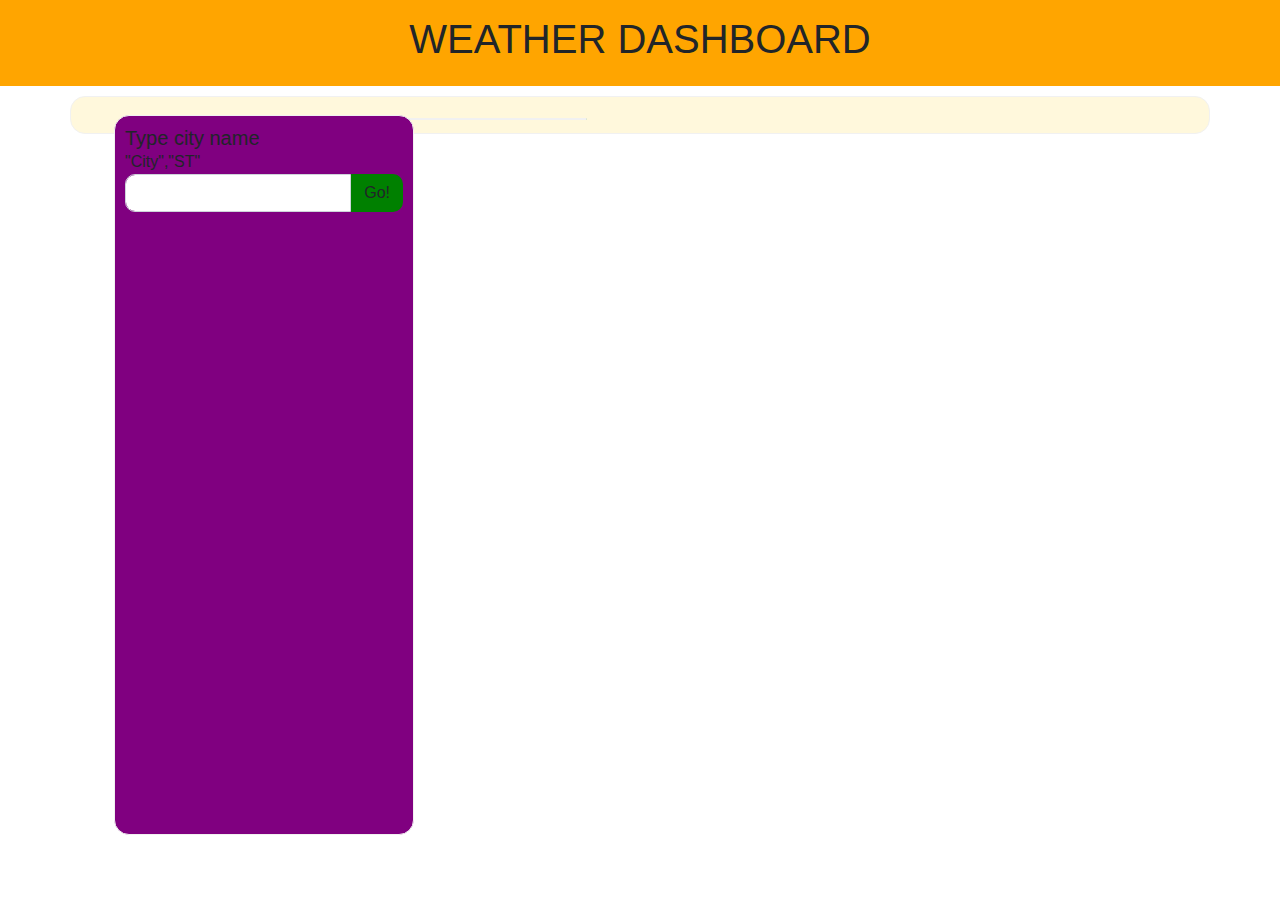
<file: index.html>
<!doctype html>
<html lang="en">
  <head>
    <meta charset="utf-8">
    <meta name="viewport" content="width=device-width, initial-scale=1, shrink-to-fit=no">
    <link rel="stylesheet" href="https://stackpath.bootstrapcdn.com/bootstrap/4.4.1/css/bootstrap.min.css" integrity="sha384-Vkoo8x4CGsO3+Hhxv8T/Q5PaXtkKtu6ug5TOeNV6gBiFeWPGFN9MuhOf23Q9Ifjh" crossorigin="anonymous">
    <link rel="stylesheet" href="assets/styleWD.css">
    <title>Weather Dashboard</title>
  </head>
  <body>
     <div class="main-title" id="main-title">
         <h1>WEATHER DASHBOARD</h1>
     </div>
    <div class="container mainContainer" id="mainContainer">
            <div class="sidenav" id="sidenav">
                <h5 class="sideText">Type city name</h5 class="sideText">
                <p class="sideText">"City","ST"</p>
                <div class="input-group seachBox" id="seachBoxDiv">
                    <input type="text" class="form-control seachBoxText" id="seachBoxText" value="">
                        <button class="btn btnGo" id="btnGo">Go!</button>
                </div>
                <div class="locBtn" id="locBtn">
                </div>
            </div>
        <div class="row content-row" id="contentRaw">
            <div class="col-3 currentConditions currentConditions1" id="currentConditions1">
            </div>
        </div>
        <div class="row forecastDiv" id="forecastDiv">  
        </div>     
    </div>
    <script src="https://code.jquery.com/jquery-3.4.1.slim.min.js" integrity="sha384-J6qa4849blE2+poT4WnyKhv5vZF5SrPo0iEjwBvKU7imGFAV0wwj1yYfoRSJoZ+n" crossorigin="anonymous"></script>
    <script src="https://cdnjs.cloudflare.com/ajax/libs/jquery/3.2.1/jquery.min.js"></script>
    <script src="https://cdn.jsdelivr.net/npm/popper.js@1.16.0/dist/umd/popper.min.js" integrity="sha384-Q6E9RHvbIyZFJoft+2mJbHaEWldlvI9IOYy5n3zV9zzTtmI3UksdQRVvoxMfooAo" crossorigin="anonymous"></script>
    <script src="https://stackpath.bootstrapcdn.com/bootstrap/4.4.1/js/bootstrap.min.js" integrity="sha384-wfSDF2E50Y2D1uUdj0O3uMBJnjuUD4Ih7YwaYd1iqfktj0Uod8GCExl3Og8ifwB6" crossorigin="anonymous"></script>
    <script src="assets/moment.min.js"></script>
    <script src="assets/javaWD.js"></script>
</body>
</html>
</file>
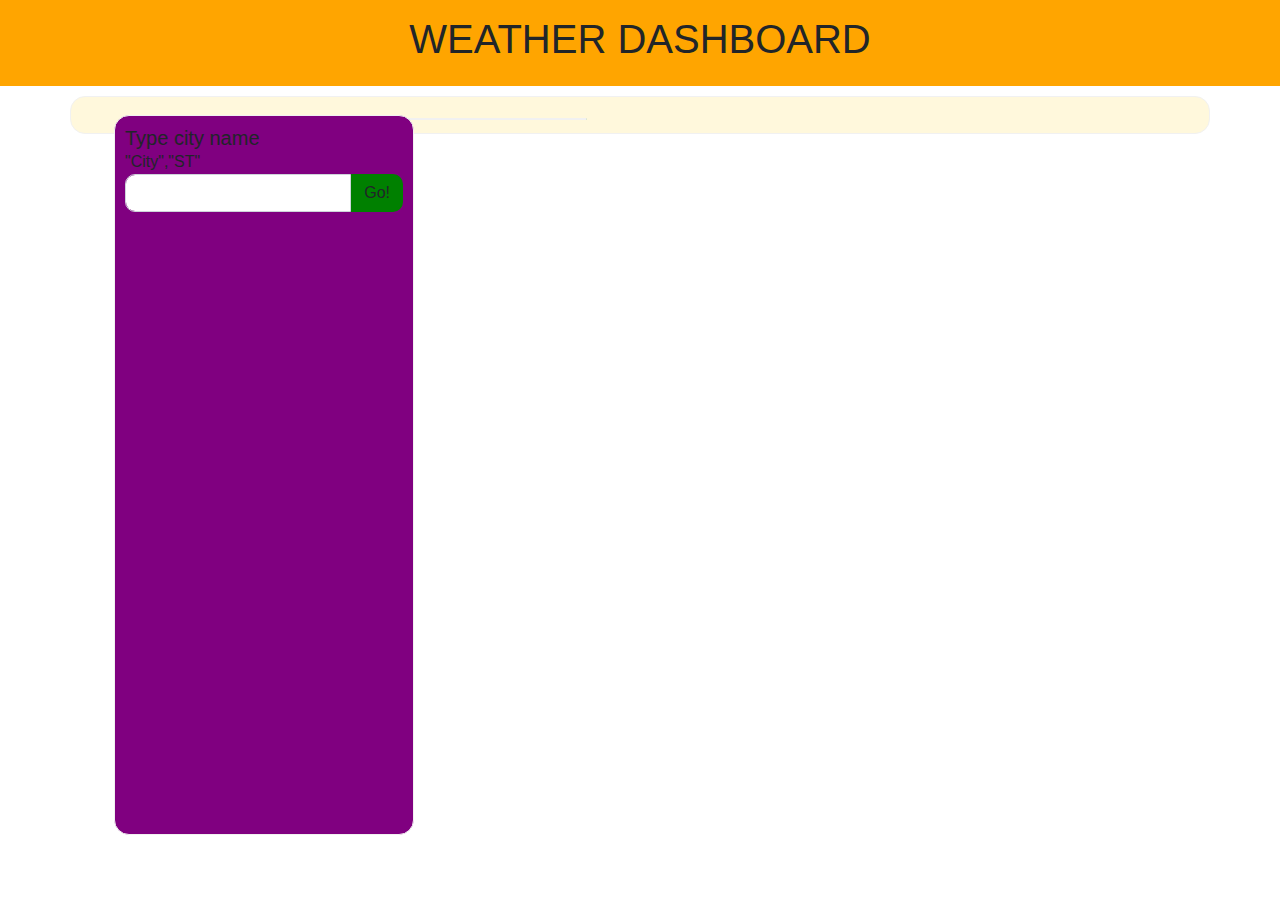
<file: indexWD.html>
<!doctype html>
<html lang="en">
  <head>
    <meta charset="utf-8">
    <meta name="viewport" content="width=device-width, initial-scale=1, shrink-to-fit=no">

    <link rel="stylesheet" href="https://stackpath.bootstrapcdn.com/bootstrap/4.4.1/css/bootstrap.min.css" integrity="sha384-Vkoo8x4CGsO3+Hhxv8T/Q5PaXtkKtu6ug5TOeNV6gBiFeWPGFN9MuhOf23Q9Ifjh" crossorigin="anonymous">
    <link rel="stylesheet" href="assets/styleWD.css">
    <title>Weather Dashboard</title>
  </head>
  <body>
     <div class="main-title" id="main-title">
         <h1>WEATHER DASHBOARD</h1>
     </div>
    <div class="container mainContainer" id="mainContainer">
            <div class="sidenav" id="sidenav">
                <h5 class="sideText">Type city name</h5 class="sideText">
                <p class="sideText">"City","ST"</p>
                <div class="input-group seachBox" id="seachBoxDiv">
                    <input type="text" class="form-control seachBoxText" id="seachBoxText" value="">
                        <button class="btn btnGo" id="btnGo">Go!</button>
                </div>
                <div class="locBtn" id="locBtn">
                </div>
            </div>
        <div class="row content-row" id="contentRaw">
            <div class="col-3 currentConditions currentConditions1" id="currentConditions1">
            </div>
        </div>
        <div class="row forecastDiv" id="forecastDiv">
            
        </div>
            
    </div>
    <script src="https://code.jquery.com/jquery-3.4.1.slim.min.js" integrity="sha384-J6qa4849blE2+poT4WnyKhv5vZF5SrPo0iEjwBvKU7imGFAV0wwj1yYfoRSJoZ+n" crossorigin="anonymous"></script>
    <script src="https://cdnjs.cloudflare.com/ajax/libs/jquery/3.2.1/jquery.min.js"></script>
    <script src="https://cdn.jsdelivr.net/npm/popper.js@1.16.0/dist/umd/popper.min.js" integrity="sha384-Q6E9RHvbIyZFJoft+2mJbHaEWldlvI9IOYy5n3zV9zzTtmI3UksdQRVvoxMfooAo" crossorigin="anonymous"></script>
    <script src="https://stackpath.bootstrapcdn.com/bootstrap/4.4.1/js/bootstrap.min.js" integrity="sha384-wfSDF2E50Y2D1uUdj0O3uMBJnjuUD4Ih7YwaYd1iqfktj0Uod8GCExl3Og8ifwB6" crossorigin="anonymous"></script>
    <script src="assets/moment.min.js"></script>
    <script src="assets/javaWD.js"></script>
</body>
</html>
</file>
<file: assets/styleWD.css>
*{
    margin: 0;
    padding: 0;
}
p, h4{
    margin: 0;
}
.main-title{
    padding: 15px;
    background-color: orange;
    text-align: center;
}
.mainContainer{
    height: 100%;
    border-style: solid;
    border-width: 1px;
    border-color: #f1f1f1;
    background-color: cornsilk;
    border-radius: 15px;
    height: 100%;
    padding: 10px;
    margin-top: 10px;
}
.sideText{
    margin: 0;
}
.sidenav{  
    position: absolute;
    z-index: 1;
    top: 85px;
    left: 113px;
    width: 300px;
    height: 80%;
    padding: 10px;
    background-color: purple;
    border-style: solid;
    border-radius: 15px;
    border-width: 1px;
    border-color: #f1f1f1;
    margin-top: 30px;
    margin-left: 1px;
    margin-bottom: 10px;
}
.vertical-align{
    margin: 1px;
}
.content-row{
    padding-left: 290px;
    margin: 1px;
    margin-left: 5px;
}
.currentConditions{
    max-width: 25%;
    background-color: green;
    border-style: solid;
    border-radius: 15px;
    border-width: 1px;
    border-color: #f1f1f1;
    margin: 1px;
    margin-left: 5px;
    margin-top: 10px;
}
.forecastDiv{
    padding-left: 290px;
    margin: 1px;
    margin-left: 5px;
}
.forecast{
    max-width: 19%;
    background-color: blue;
    border-style: solid;
    border-radius: 15px;
    border-width: 1px;
    border-color: #f1f1f1;
    margin: 1px;
    margin-left: 5px;
    margin-top: 10px;
}
.seachBoxText{
    border-top-left-radius: 10px;
    border-bottom-left-radius: 10px;
}
.btnGo{
    background-color: green;
    border-top-left-radius: 0px;
    border-bottom-left-radius: 0px;
    border-top-right-radius: 10px;
    border-bottom-right-radius: 10px;
}
.btnLocation{
    margin-left: 1px;
    margin-right: 1px;
    margin-top: 5px;
    background-color: blue;
    border-radius: 10px;
}
</file>
